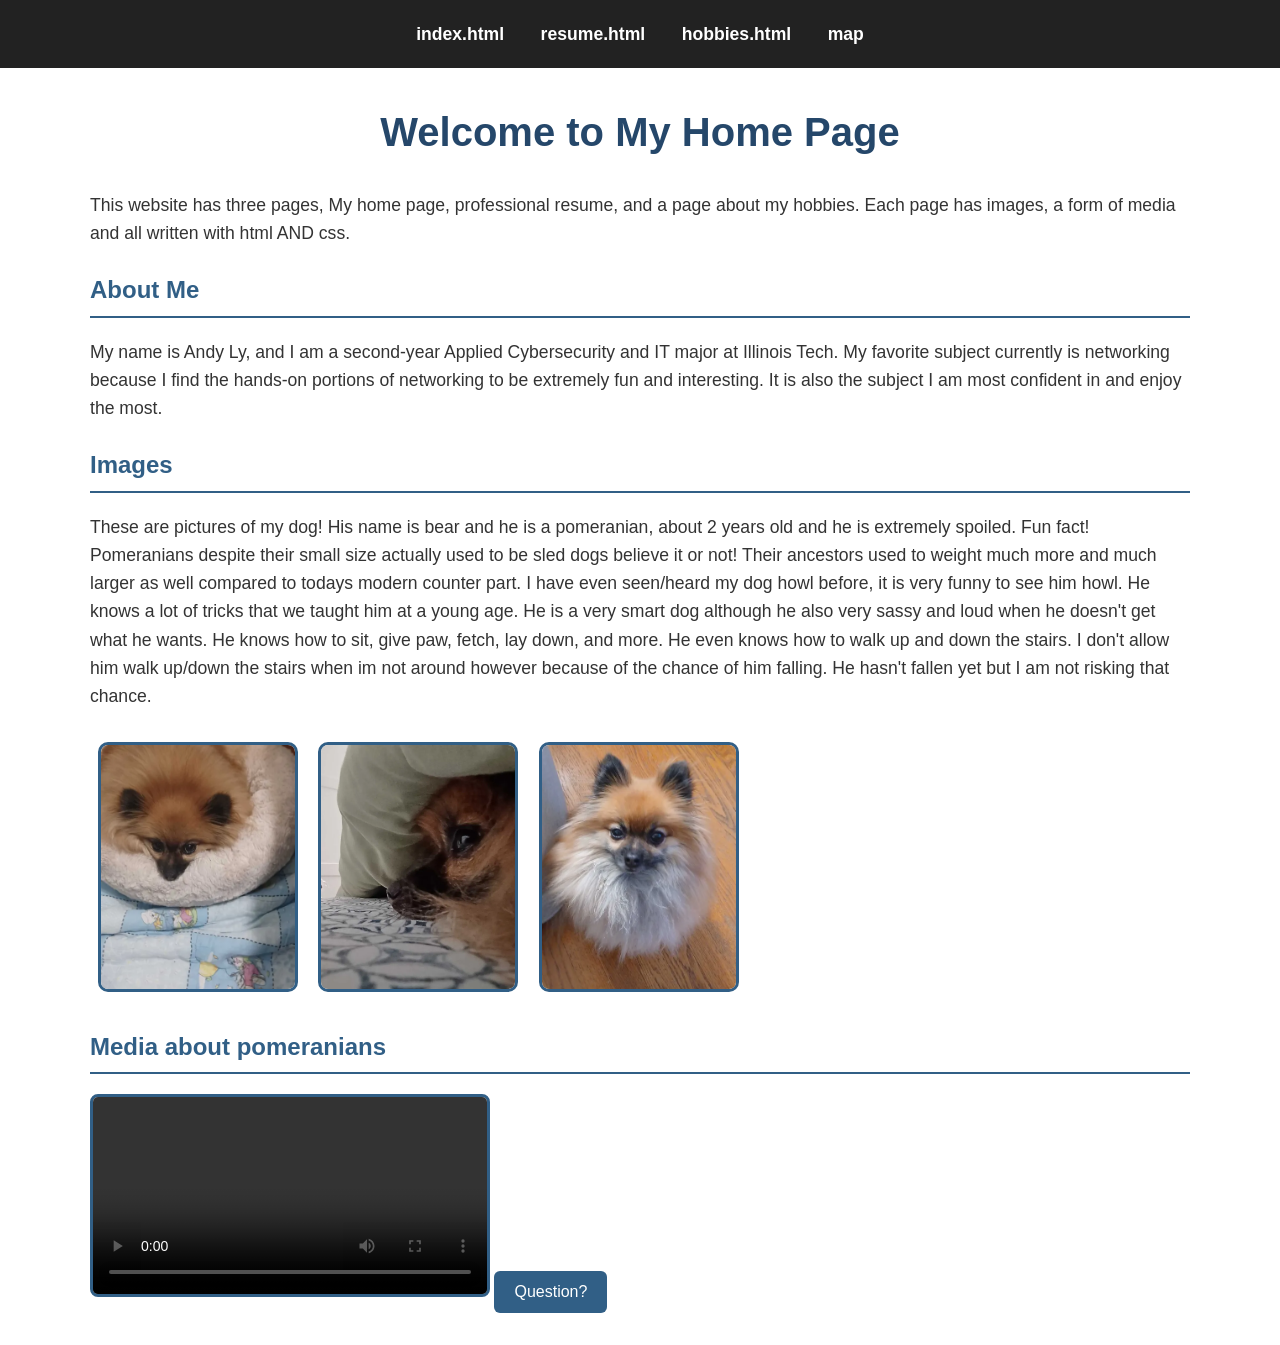
<file: index.html>
<!DOCTYPE html>
<html lang="en">
<head>
  <meta charset="UTF-8">
  <title>Home Page</title>
  <link rel="stylesheet" href="styles.css">
  <script src="script.js" defer></script>

</head>
<body class="home">
  <nav class="site-nav">
  <ul>
    <li><a href="index.html">index.html</a></li>
    <li><a href="resume.html">resume.html</a></li>
    <li><a href="hobbies.html">hobbies.html</a></li>
    <li><a href="map.html">map</a></li>
  </ul>
  </nav>

  <main class="page-container">
  <h1>Welcome to My Home Page</h1>

  
  <p>This website has three pages, My home page, professional resume, and a page about my hobbies. Each page has images, a form of media and all written with html AND css. </p>

  <h2>About Me</h2>
  <p>My name is Andy Ly, and I am a second-year Applied Cybersecurity and IT major at Illinois Tech. My favorite subject currently is networking because I find the hands-on portions of networking to be extremely fun and interesting. It is also the subject I am most confident in and enjoy the most.</p>

  <h2>Images</h2>
  <p> These are pictures of my dog! His name is bear and he is a pomeranian, about 2 years old and he is extremely spoiled. Fun fact! Pomeranians despite their small size actually used to be sled dogs believe it or not! Their ancestors used to weight much more and much larger as well compared to todays modern counter part. I have even seen/heard my dog howl before, it is very funny to see him howl. He knows a lot of tricks that we taught him at a young age. He is a very smart dog although he also very sassy and loud when he doesn't get what he wants. He knows how to sit, give paw, fetch, lay down, and more. He even knows how to walk up and down the stairs. I don't allow him walk up/down the stairs when im not around however because of the chance of him falling. He hasn't fallen yet but I am not risking that chance.</p>
  
  <img width="200" height="250" src="Image1.webp" alt="Image 1">
  
  <img width="200" height="250" src="Image2.webp" alt="Image 2">
  
  <img width="200" height="250" src="Image3.webp" alt="Image 3">

  <h2>Media about pomeranians</h2>
  <video width="400" controls>
    <source src="Pom.mp4" type="video/mp4">
  </video>

  <button id="questionButton">Question?</button>
  </main>
</body>
</html>
</file>
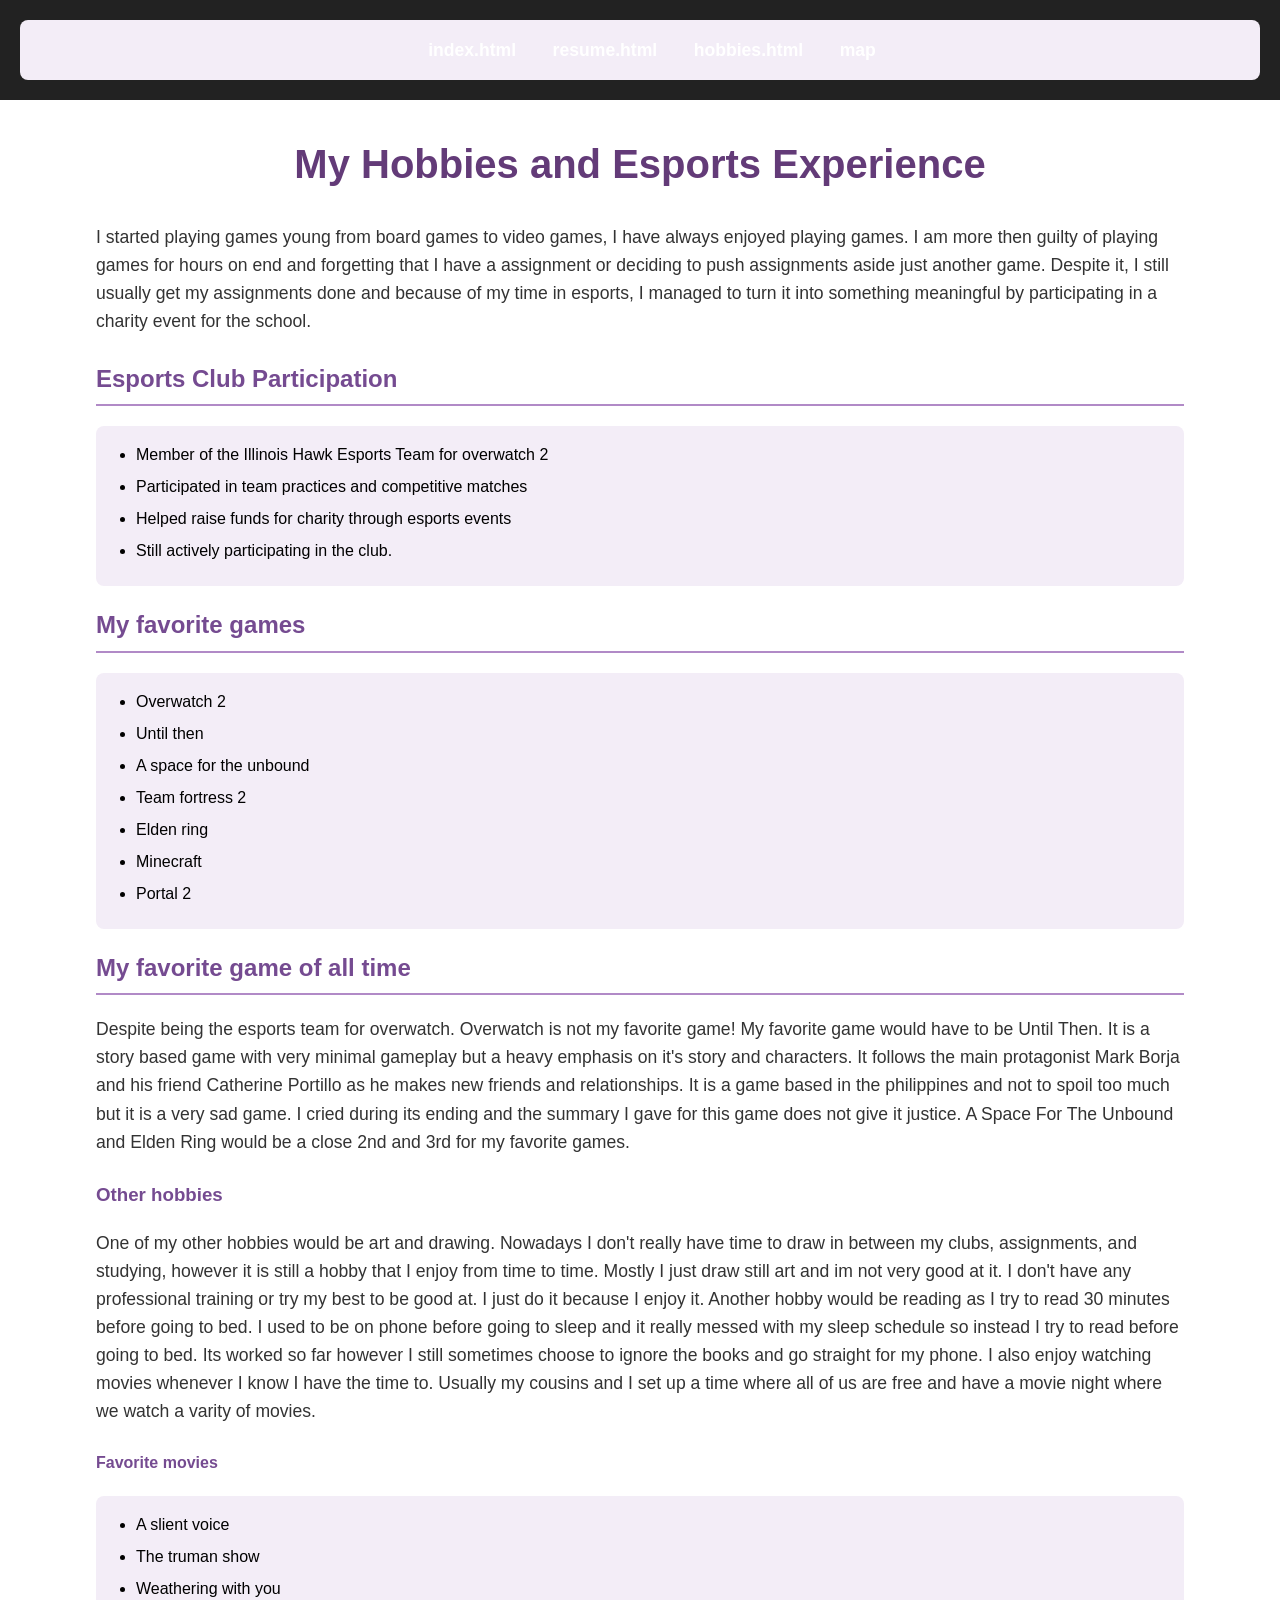
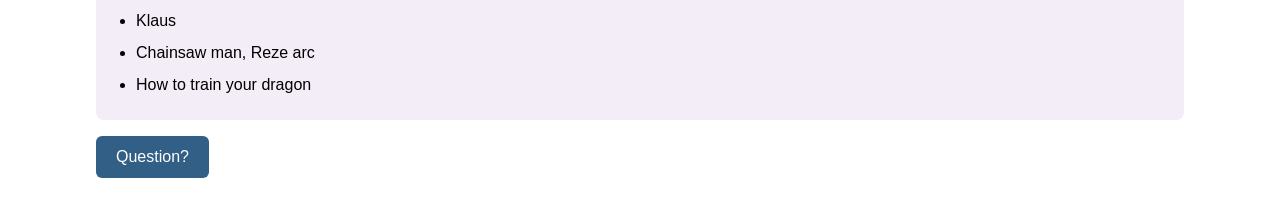
<file: hobbies.html>
<!DOCTYPE html>
<html lang="en">
<head>
  <meta charset="UTF-8">
  <title>Hobbies and Esports</title>
  <link rel="stylesheet" href="styles.css">
  <script src="script.js" defer></script>
</head>
<body class="personal">
  <nav class="site-nav">
  <ul>
    <li><a href="index.html">index.html</a></li>
    <li><a href="resume.html">resume.html</a></li>
    <li><a href="hobbies.html">hobbies.html</a></li>
    <li><a href="map.html">map</a></li>
  </ul>
  </nav>

  <main class="page-container">
  <h1>My Hobbies and Esports Experience</h1>

  <p>I started playing games young from board games to video games, I have always enjoyed playing games. I am more then guilty of playing games for hours on end and forgetting that I have a assignment or deciding to push assignments aside just another game. Despite it, I still usually get my assignments done and because of my time in esports, I managed to turn it into something meaningful by participating in a charity event for the school.</p>

  <h2>Esports Club Participation</h2>
  <ul>
    <li>Member of the Illinois Hawk Esports Team for overwatch 2</li>
    <li>Participated in team practices and competitive matches</li>
    <li>Helped raise funds for charity through esports events</li>
    <li>Still actively participating in the club.</li>
  </ul>

  <h2>My favorite games</h2>
  <ul>
      <li>Overwatch 2</li>
      <li>Until then</li>
      <li>A space for the unbound</li>
      <li>Team fortress 2</li>
      <li>Elden ring</li>
      <li>Minecraft</li>
      <li>Portal 2</li>
  </ul>


  <h2>My favorite game of all time</h2>
  <p>Despite being the esports team for overwatch. Overwatch is not my favorite game! My favorite game would have to be Until Then. It is a story based game with very minimal gameplay but a heavy emphasis on it's story and characters. It follows the main protagonist Mark Borja and his friend Catherine Portillo as he makes new friends and relationships. It is a game based in the philippines and not to spoil too much but it is a very sad game. I cried during its ending and the summary I gave for this game does not give it justice. A Space For The Unbound and Elden Ring would be a close 2nd and 3rd for my favorite games. </p>
  
  <h3>Other hobbies</h3>
  <p>One of my other hobbies would be art and drawing. Nowadays I don't really have time to draw in between my clubs, assignments, and studying, however it is still a hobby that I enjoy from time to time. Mostly I just draw still art and im not very good at it. I don't have any professional training or try my best to be good at. I just do it because I enjoy it. Another hobby would be reading as I try to read 30 minutes before going to bed. I used to be on phone before going to sleep and it really messed with my sleep schedule so instead I try to read before going to bed. Its worked so far however I still sometimes choose to ignore the books and go straight for my phone. I also enjoy watching movies whenever I know I have the time to. Usually my cousins and I set up a time where all of us are free and have a movie night where we watch a varity of movies.</p>

  <h4>Favorite movies</h4>
  <ul>
      <li>A slient voice</li>
      <li>The truman show</li>
      <li>Weathering with you</li>
      <li>Klaus</li>
      <li>Chainsaw man, Reze arc</li>
      <li>How to train your dragon</li>
  </ul>
  
  <button id="questionButton">Question?</button>
  </main>
</body>
</html>
</file>
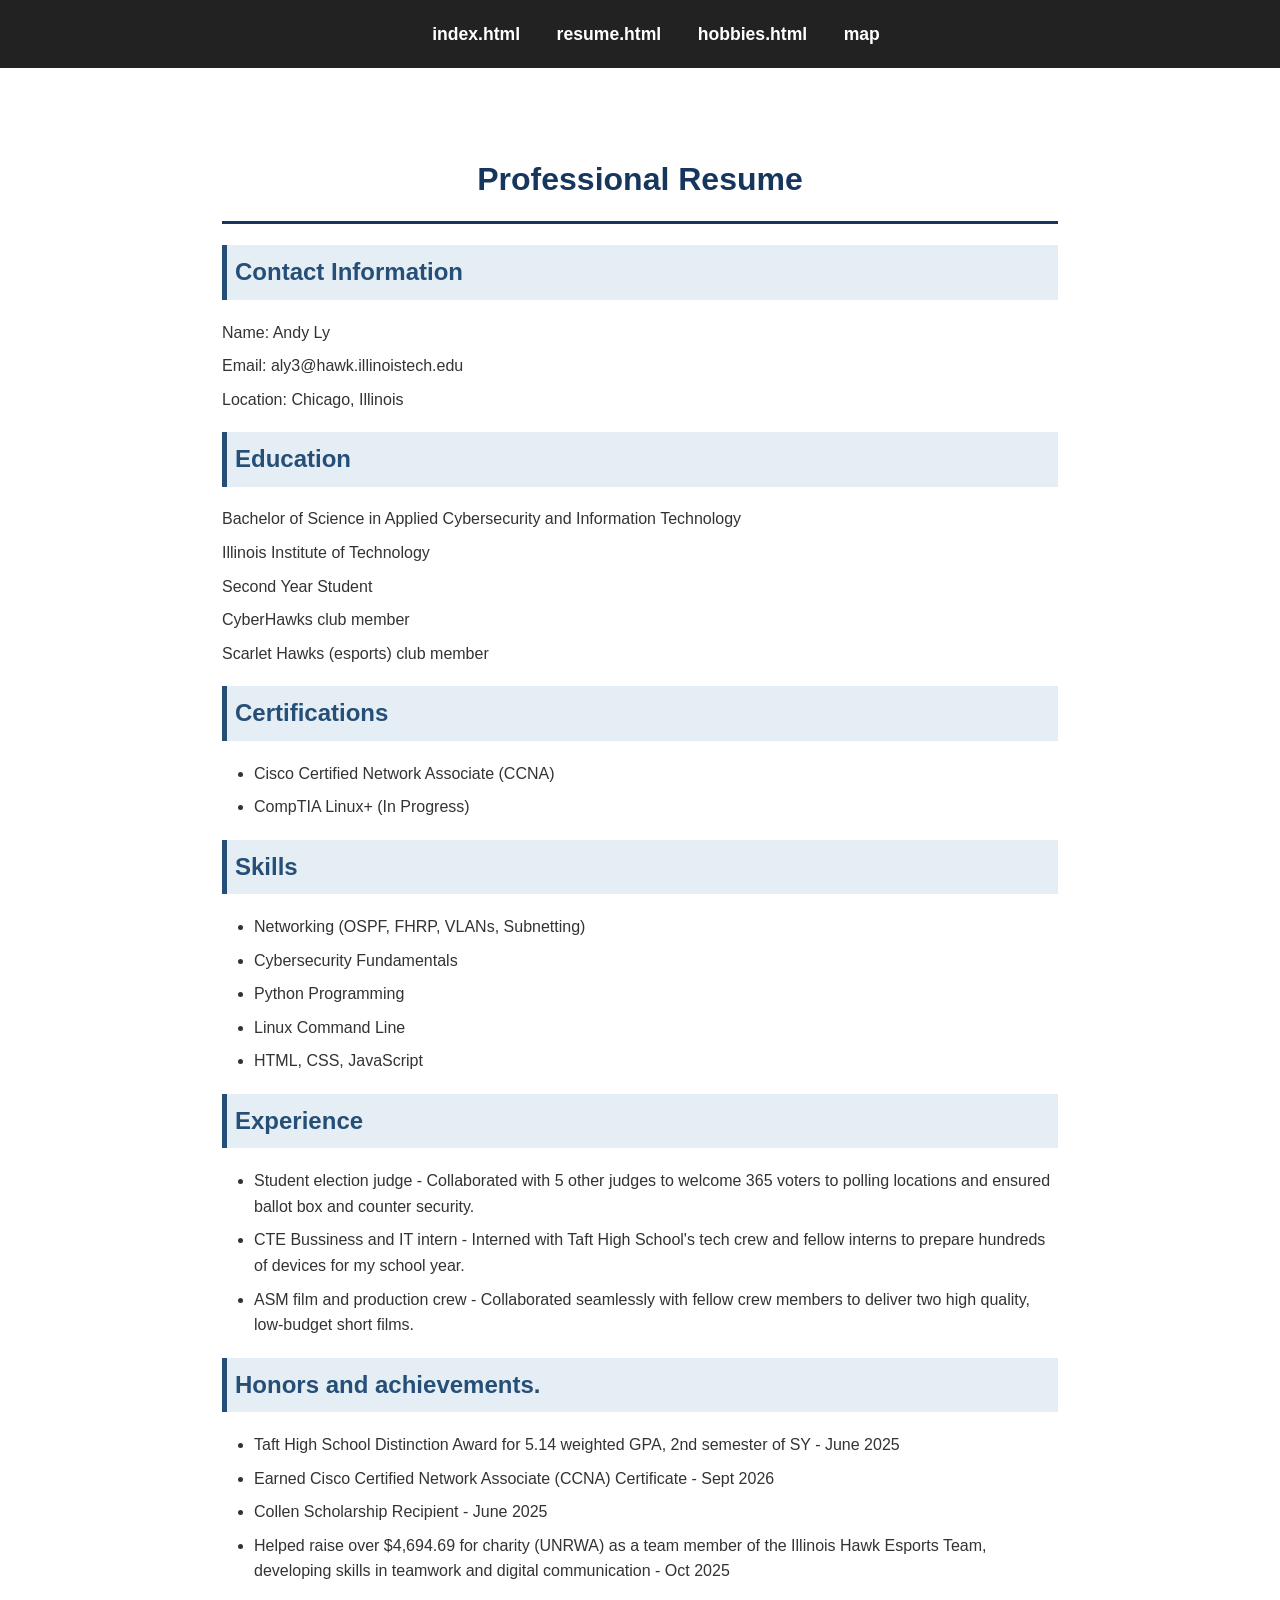
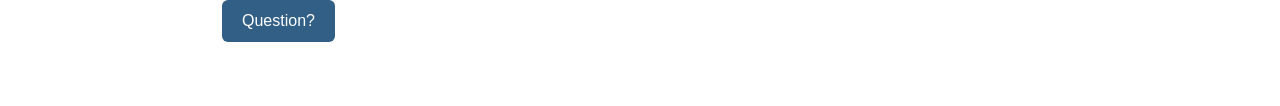
<file: resume.html>
<!DOCTYPE html>
<html lang="en">
<head>
  <meta charset="UTF-8">
  <title>Resume</title>
  <link rel="stylesheet" href="styles.css">
  <script src="script.js" defer></script>
</head>
<body class="resume">
  <nav class="site-nav">
  <ul>
    <li><a href="index.html">index.html</a></li>
    <li><a href="resume.html">resume.html</a></li>
    <li><a href="hobbies.html">hobbies.html</a></li>
    <li><a href="map.html">map</a></li>
  </ul>
  </nav>

  <main class="page-container">
  <h1>Professional Resume</h1>

  <h2>Contact Information</h2>
  <p>Name: Andy Ly</p>
  <p>Email: aly3@hawk.illinoistech.edu</p>
  <p>Location: Chicago, Illinois</p>

  <h2>Education</h2>
  <p>Bachelor of Science in Applied Cybersecurity and Information Technology</p>
  <p>Illinois Institute of Technology</p>
  <p>Second Year Student</p>
  <p>CyberHawks club member</p>
  <p>Scarlet Hawks (esports) club member</p>

  <h2>Certifications</h2>
  <ul>
    <li>Cisco Certified Network Associate (CCNA)</li>
    <li>CompTIA Linux+ (In Progress)</li>
  </ul>

  <h2>Skills</h2>
  <ul>
    <li>Networking (OSPF, FHRP, VLANs, Subnetting)</li>
    <li>Cybersecurity Fundamentals</li>
    <li>Python Programming</li>
    <li>Linux Command Line</li>
    <li>HTML, CSS, JavaScript</li>
  </ul>

  <h2>Experience</h2>
  <ul>
    <li>Student election judge - Collaborated with 5 other judges to welcome 365 voters to polling locations and ensured ballot box and counter security.</li>
    <li>CTE Bussiness and IT intern - Interned with Taft High School's tech crew and fellow interns to prepare hundreds of devices for my school year.</li>
    <li>ASM film and production crew - Collaborated seamlessly with fellow crew members to deliver two high quality, low-budget short films.</li>
  </ul>

  <h2>Honors and achievements.</h2>
  <ul>
    <li>Taft High School Distinction Award for 5.14 weighted GPA, 2nd semester of SY - June 2025</li>
    <li>Earned Cisco Certified Network Associate (CCNA) Certificate - Sept 2026</li>
    <li>Collen Scholarship Recipient - June 2025</li>
    <li>Helped raise over $4,694.69 for charity (UNRWA) as a team member of the Illinois Hawk Esports Team, developing skills in teamwork and digital communication - Oct 2025</li>
  </ul>

  <button id="questionButton">Question?</button>
  </main>
</body>
</html>
</file>
<file: styles.css>
/* general styling */

* {
  box-sizing: border-box;
}

body {
  font-family: Arial, Helvetica, sans-serif;
  margin: 0;
  padding: 0;
  line-height: 1.6;
}

/* shared navigation */

.site-nav {
  text-align: center;
  background-color: #222;
  padding: 1rem;
}

.site-nav ul {
  list-style: none;
  margin: 0;
  padding: 0;
}

.site-nav li {
  display: inline-block;
  margin: 0 1.25rem;
}

.site-nav a {
  color: white;
  text-decoration: none;
  font-weight: bold;
  font-size: 1.1rem;
}

.site-nav a:hover {
  color: #f4c542;
}

/* home page fluid layout */

/* Style 1: Fluid page layout */
.home .page-container {
  width: 90%;
  max-width: 1100px;
  margin: 2rem auto;
}

/* Style 2: Main heading appearance */
.home h1 {
  text-align: center;
  color: #25476a;
  font-size: 2.5rem;
}

/* Style 3: Section heading appearance */
.home h2 {
  color: #315f86;
  border-bottom: 2px solid #315f86;
  padding-bottom: 0.4rem;
}

/* Style 4: Paragraph appearance */
.home p {
  font-size: 1.05rem;
  color: #333;
  margin-bottom: 1.5rem;
}

/* Style 5: Image appearance */
.home img {
  width: 200px;
  height: 250px;
  object-fit: cover;
  margin: 0.5rem;
  border: 3px solid #315f86;
  border-radius: 10px;
}

/* Style 6: Video appearance */
.home video {
  max-width: 100%;
  border: 3px solid #315f86;
  border-radius: 8px;
}

/* resume page */

/* Style 1: Fixed width page layout */
.resume .page-container {
  width: 900px;
  margin: 2rem auto;
  padding: 2rem;
  background-color: #ffffff;
}

/* Style 2: Main heading appearance */
.resume h1 {
  text-align: center;
  color: #17365d;
  border-bottom: 3px solid #17365d;
  padding-bottom: 1rem;
}

/* Style 3: Section heading appearance */
.resume h2 {
  color: #254f77;
  background-color: #e6eef5;
  padding: 0.5rem;
  border-left: 5px solid #254f77;
}

/* Style 4: Paragraph appearance */
.resume p {
  font-size: 1rem;
  margin: 0.5rem 0;
  color: #333;
}

/* Style 5: List appearance */
.resume ul {
  padding-left: 2rem;
}

.resume li {
  margin-bottom: 0.5rem;
  color: #333;
}

/* hobbies pages, fluid layout */

/* Style 1: Fluid page layout */
.personal .page-container {
  width: 90%;
  max-width: 1100px;
  margin: 2rem auto;
}

/* Style 2: Main heading appearance */
.personal h1 {
  text-align: center;
  color: #633b78;
  font-size: 2.4rem;
}

/* Style 3: Section heading appearance */
.personal h2 {
  color: #754b91;
  border-bottom: 2px solid #b18ac7;
  padding-bottom: 0.4rem;
}

/* Style 4: Paragraph appearance */
.personal p {
  color: #333;
  font-size: 1.05rem;
  margin-bottom: 1.5rem;
}

/* Style 5: List appearance */
.personal ul {
  background-color: #f3edf7;
  padding: 1rem 1rem 1rem 2.5rem;
  border-radius: 8px;
}

.personal li {
  margin-bottom: 0.4rem;
}

.personal h3,
.personal h4 {
  color: #754b91;
}

/* Map page styling */

.map-page .page-container {
  width: 90%;
  max-width: 1100px;
  margin: 2rem auto;
}

.map-page h1 {
  text-align: center;
  color: #25476a;
}

#map {
  width: 100%;
  height: 400px;
  margin: 2rem auto;
  border: 3px solid #315f86;
  border-radius: 10px;
}

button {
  background-color: #315f86;
  color: white;
  padding: 12px 20px;
  border: none;
  border-radius: 6px;
  font-size: 1rem;
  cursor: pointer;
}

button:hover {
  background-color: #25476a;
}


/* MOBILE FIRST DEFAULT STYLING */

/* Navigation for smaller screens */
.site-nav li {
  margin: 0.5rem;
}

.site-nav a {
  font-size: 0.9rem;
}

.resume .page-container {
  width: 90%;
  max-width: 900px;
}


/* First media query: tablets*/
/* Applies to screens 600px and wider */

@media screen and (min-width: 600px) {

    /* Change 1: Increase navigation spacing */
    .site-nav li {
        margin: 0 1rem;
    }

    /* Change 2: Increase navigation font */
    .site-nav a {
        font-size: 1.05rem;
    }

    /* Change 3: Increase page width */
    .home .page-container,
    .personal .page-container {
        width: 85%;
    }

    /* Change 4: Increase paragraph font size */
    .home p,
    .personal p {
        font-size: 1.1rem;
    }

    /* Change 5: Increase map height */
    #map {
        height: 450px;
    }

}


/* Second media query: desktops */
/* Applies to screens 900px and wider */

@media screen and (min-width: 900px) {

    /* Change 1: Increase navigation padding */
    .site-nav {
        padding: 1.25rem;
    }

    /* Change 2: Increase navigation font */
    .site-nav a {
        font-size: 1.1rem;
    }

    /* Change 3: Set home page width */
    .home .page-container {
        width: 90%;
        max-width: 1100px;
    }

    /* Change 4: Set resume page width */
    .resume .page-container {
        width: 900px;
        padding: 2rem;
    }

    /* Change 5: Increase heading size */
    .home h1,
    .personal h1 {
        font-size: 2.5rem;
    }

    /* Change 6: Increase map height */
    #map {
        height: 500px;
    }

}
</file>
